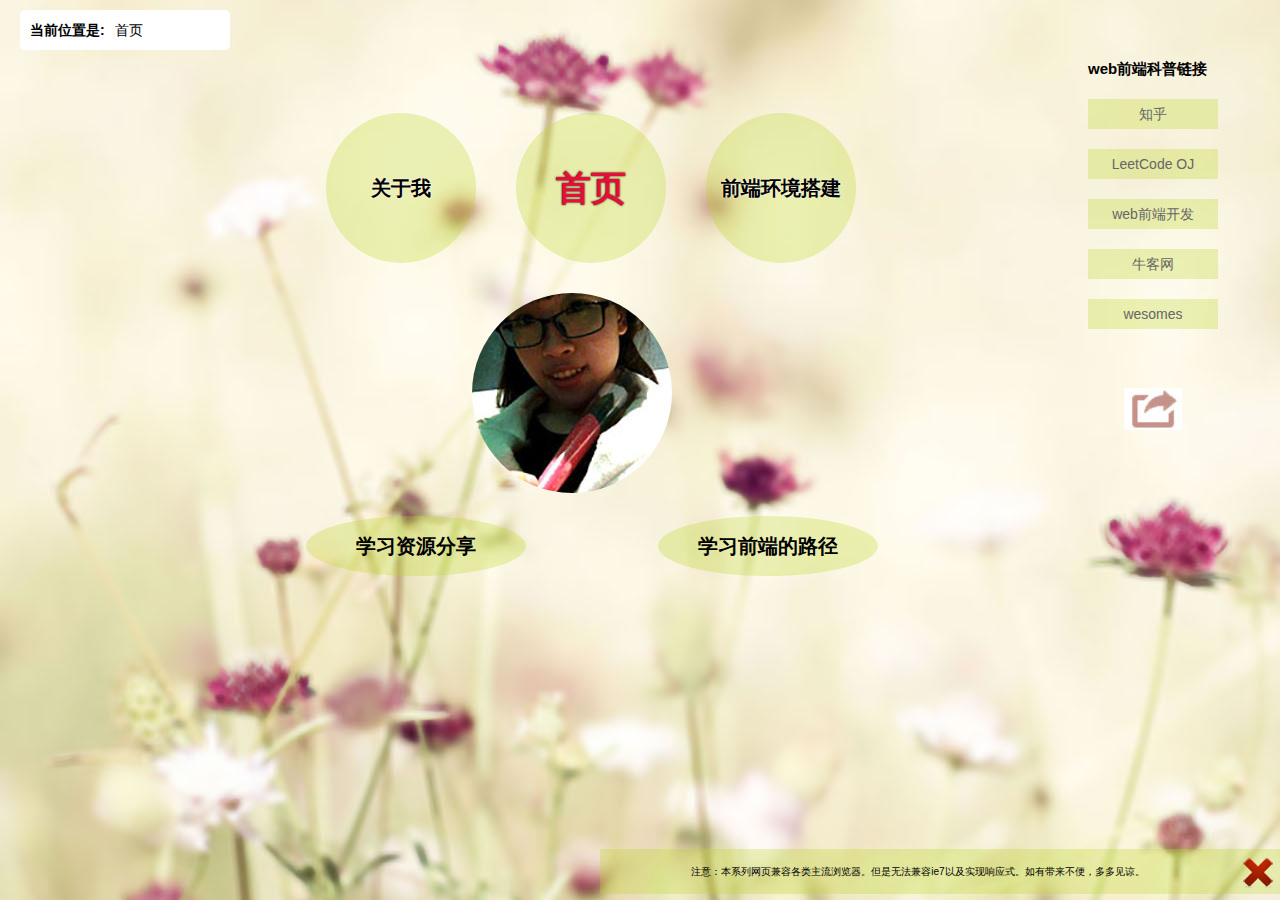
<file: index.html>
<!DOCTYPE html>
<html lang="zh">
<head>
    <meta charset="UTF-8" http-equiv=“X-UA-Compatible” content=“chrome=1″/>
    <title>首页</title>
    <link rel="shortcut icon" type="image/x-icon" href="images/icon/logoIcon.ico"/>
    <link rel="stylesheet" href="./style/reset.css">
    <link rel="stylesheet" href="./style/main.css">
    <link rel="stylesheet" href="jQuery-share/share.css"/>
</head>
<body>

<div class="comWidth">
    <div class="leftArea clearfix">
        <div class="userPosition clearfix">
            <strong>当前位置是:</strong>
            <span id="position">首页</span>
        </div>
        <div class="bulid clearfix frhide">
            <div class="picture">
                <img src="./images/bulid.jpg" alt="环境搭建截图">
            </div>
            <div class="textItem clearfix">
                <div class="text">
                    <h2>前端环境搭建</h2>
                    <br>
                    <h3>(1)本机已安装以下浏览器:</h3>
                    <table  class="tid">
                        <tr>
                            <td>Mozilla Firefox</td>
                            <td class="td_text">&nbsp;&nbsp;&nbsp;&nbsp;Mozilla Firefox，中文俗称“火狐”（正式缩写为Fx或fx，非正式缩写为FF），是一个自由及开放源代码网页浏览器，使用Gecko排版引擎，支持多种操作系统，如Windows、Mac OS X及GNU/Linux等。</td>
                        </tr>
                        <tr>
                            <td>Google Chrome</td>
                            <td class="td_text">&nbsp;&nbsp;&nbsp;&nbsp;Google Chrome（谷歌浏览器或叫酷容浏览器），是一个由Google（谷歌）公司开发的网页浏览器。该浏览器是基于其他开源软件所撰写，包括WebKit，目标是提升稳定性、速度和安全性，并创造出简单且有效率的使用者界面。软件的名称是来自于称作Chrome的网络浏览器图形使用者界面（GUI）。</td>
                        </tr>
                        <tr>
                            <td>Microsoft Edge</td>
                            <td class="td_text">&nbsp;&nbsp;&nbsp;&nbsp;Edge浏览器的一些功能细节包括：支持内置Cortana语音功能；内置了阅读器、笔记和分享功能；设计注重实用和极简主义；渲染引擎被称为EdgeHTML。</td>
                        </tr>
                        <tr>
                            <td>360极速浏览器</td>
                            <td class="td_text">&nbsp;&nbsp;&nbsp;&nbsp;360极速浏览器是一款极速、安全的无缝双核浏览器。它基于Chromium开源项目，具有闪电般的浏览速度、完备的安全特性及海量丰富的实用工具扩展。它继承了Chromium开源项目超级精简的页面和创新布局，并创新性地融入国内用户喜爱的新浪微博、人人网、天气预报、词典翻译、股票行情等等热门功能，在速度大幅度提升的同时，兼顾国内互联网应用。</td>
                        </tr>
                        <tr>
                            <td>猎豹安全浏览器</td>
                            <td class="td_text">&nbsp;&nbsp;&nbsp;&nbsp;猎豹安全浏览器，是由猎豹移动公司（原金山网络）推出的一款浏览器，主打安全与极速特性，采用Trident和WebKit双渲染引擎，并整合金山自家的BIPS进行安全防护。</td>
                        </tr>
                        <tr>
                            <td>Opera浏览器</td>
                            <td class="td_text">&nbsp;&nbsp;&nbsp;&nbsp;Opera浏览器，是一款挪威Opera Software ASA公司制作的支持多页面标签式浏览的网络浏览器，是跨平台浏览器可以在Windows、Mac和Linux三个操作系统平台上运行。</td>
                        </tr>
                        <tr>
                            <td>Safari浏览器</td>
                            <td class="td_text">&nbsp;&nbsp;&nbsp;&nbsp;Safari，是苹果计算机的最新操作系统Mac OS X中的浏览器，使用了KDE的KHTML作为浏览器的运算核心。
                                Safari,苹果计算机的最新操作系统Mac OS X中新的浏览器，用来取代之前的Internet ExplorerforMac。Safari使用了KDE的KHTML作为浏览器的计算核心。 该浏览器已支持Windows平台，但是与运行在Mac OS X上的safari相比，有些功能出现丢失。Safari也是iPhone手机、iPodTouch、iPad平板电脑中iOS指定默认浏览器。</td>
                        </tr>
                        <tr>
                            <td>ie浏览器</td>
                            <td class="td_text">&nbsp;&nbsp;&nbsp;&nbsp;Internet Explorer，是微软公司推出的一款网页浏览器。原称Microsoft Internet Explorer(6版本以前)和Windows Internet Explorer(7、8、9、10、11版本)，简称IE。在IE7以前，中文直译为“网络探路者”，但在IE7以后官方便直接俗称"IE浏览器"。</td>
                        </tr>

                    </table>
                    <br>
                    <strong>个人感觉：目前兼容性最好的浏览器就是谷歌浏览器，最不好的就是ie浏览器。</strong>
                    <div class="hr_25"></div>
                    <h3>(2)本机还安装了以下利于前端学习的软件</h3>
                    <table class="tid">
                        <tr>
                            <td>Adobe Dreamweaver CS5</td>
                            <td>JetBrains WebStorm 2016.2.1</td>

                        </tr>
                        <tr>
                            <td>Zend Studio 12.5.1</td>
                            <td>Adobe Photoshop CC</td>
                        </tr>
                        <tr>
                            <td>Visual Studio 2013</td>
                            <td>flash CS5</td>
                        </tr>
                        <tr>
                            <td>AppServ（服务器集成环境）</td>
                            <td>mySQL</td>
                        </tr>
                    </table>
                </div>
            </div>

        </div>
        <div class="bulid clearfix sechide">
            <div class="textItem ">
            <div class="picture">
                <img src="./images/mm.jpg" alt="关于我">
            </div>
                <div class="text">
                    <h2>关于我</h2>
                    <br><br>
                    <h3>一个奋斗中的前端小白:</h3>
                    <br>
                    <p>&nbsp;&nbsp;&nbsp;&nbsp;我学习前段三个月，越来越喜欢前端的东西，再暑假期间，自学过一点html+ccs、javaScript、Jquery。在这期间，我为了学习Ajax（无刷新技术）、还学习过一点php基础。</p>
                    <p>&nbsp;&nbsp;&nbsp;&nbsp;即使我看了不少学习视频、打了不少代码，但是前端想学好，感觉任重而道远。就拿javaScript这一门来说，它看起来挺简单的，但是想要很好地驾驭它还是有一定难度的。若果真想要前端学的好，看学习视频之外，还要看一些国外的权威、经典的书籍，并且做大量的项目，使自己具备一定的经验。切勿单单等待老师教授。</p>
                    <br>
                    <strong>我的信息：</strong>
                    <table class="tid">
                        <tr>
                            <td>我的爱好</td>
                            <td>篮球、看电影以及最近喜欢上的前端</td>
                        </tr>
                        <tr>
                            <td>座右铭</td>
                            <td>Taking me further.</td>
                        </tr>
                        <tr>
                            <td>其他</td>
                            <td>保密</td>
                        </tr>
                    </table>
                    <br>
                    <br>
                    <h3>对网页设计与开发课程的理解与建议</h3><br>
                    <p>&nbsp;&nbsp;&nbsp;&nbsp;我的理解是网页设计与开发课程应该是包括UI以及Web UI，其中Web UI覆盖了前端了后端的。前端就是网页的设计开发，后端就是集成环境（服务器）的搭建。我希望这门课程多点重视网页的设计也就是UI。</p>
                    <div class="hr_25"></div>
                    <h3>我对web UI 的理解</h3><br>
                    <p>&nbsp;&nbsp;&nbsp;&nbsp;UI和web UI 是两个不同的概念。UI包括平面设计、网页设计、移动界面设计。web UI包括html、css以及js、jQuery、Bootstrap、WebApp开发等等。</p>
                    <p>&nbsp;&nbsp;&nbsp;&nbsp;通俗的讲，web主要是代码这块，ui主要是设计， 不需要用到代码 ，学的是软件<p>
                    <div class="hr_25"></div>
                    <div class="shareMe shareMe_cont"></div>

                </div>

            </div>
        </div>

    </div>
    <nav class="comWidth clearfix">
        <div class="content">
            <div class="box">
                <p class="APLink">关于我</p>
            </div>
            <div class="box ">
                <a href="index.html" class="APLink index">首页</a>
            </div>

            <div class="box">
                <p class="APLink">前端环境搭建</p>
            </div>

            <div class="middle clearfix">
                <div id="me"></div>
            </div>
            <div class="clearfix">
                <ul  class="aBox ">
                    <li class="fl"><a href="./resource.html" target="_blank" >学习资源分享</a></li>
                    <li class="fr"><a  href="./way.html"  target="_blank">学习前端的路径</a></li>
                </ul>
            </div>
        </div>
    </nav>
    <div class="comWidth " >

        <div class="fr" id="webLink">
            <h3>web前端科普链接</h3>
            <ul>
            <li><a href="https://www.zhihu.com/#signup" target="_blank">知乎</a></li>
                <li><a href="https://leetcode.com/problemset/algorithms/" target="_blank">LeetCode  OJ</a></li>
                <li><a href="http://www.css88.com/" target="_blank">web前端开发</a></li>
            <li><a href="http://www.nowcoder.com/" target="_blank">牛客网</a></li>
            <li><a href="https://www.awesomes.cn/repos/Applications/frameworks?page=2&sort=hot" target="_blank">wesomes</a></li>
            </ul>
            <div class="shareMe"></div>
        </div>
        <p id="tips_text">注意：本系列网页兼容各类主流浏览器。但是无法兼容ie7以及实现响应式。如有带来不便，多多见谅。
            <img id="closeBt" src="./images/close.png" alt="closeButton">
        </p>
    </div>

</div>
<!--分享插件-->
<div class="mark"></div>
<div class="share-dialog">
    <div class="share-close"></div>
    <div class="share-dialog-title">分享</div>
    <div class="share-dialog-cont">
        <div class="share-platform">
            <div class="share-platform-l">社交平台：</div>
            <div class="share-platform-r">
                <div class="bdsharebuttonbox">
                    <a href="#" class="bds_weixin" data-cmd="weixin" title="分享到微信"></a>
                    <a href="#" class="bds_tsina" data-cmd="tsina" title="分享到新浪微博"></a>
                    <a href="#" class="bds_sqq" data-cmd="sqq" title="分享到QQ好友"></a>
                    <a href="#" class="bds_qzone" data-cmd="qzone" title="分享到QQ空间"></a>
                </div>
                <div class="share-platform-text">
                   可直接点击社交平台图标，指定分享。
                </div>
            </div>
        </div>
    </div>
</div>
<script>window._bd_share_config={"common":{"bdSnsKey":{},"bdText":"分享到新浪微博","bdMini":"1","bdMiniList":["bdxc","tqf","douban","bdhome","sqq","thx","ibaidu","meilishuo","mogujie","diandian","huaban","duitang","hx","fx","youdao","sdo","qingbiji","people","xinhua","mail","isohu","yaolan","wealink","ty","iguba","fbook","twi","linkedin","h163","evernotecn","copy","print"],"bdPic":"","bdStyle":"1","bdSize":"32"},"share":{}};with(document)0[(getElementsByTagName('head')[0]||body).appendChild(createElement('script')).src='http://bdimg.share.baidu.com/static/api/js/share.js?v=89860593.js?cdnversion='+~(-new Date()/36e5)];</script>

<script src="jQuery-share/jquery-1.11.1.min.js"></script>
<script src="jQuery-share/ZeroClipboard.js"></script>
<script>
    var g_url = window.location.href;
    $('.share-copy-c input').val(g_url);
    var shareDialog=document.getElementsByClassName("share-dialog");
    var mark=document.getElementsByClassName("mark");
    var shareMe=document.getElementsByClassName("shareMe");
    $(".share-close")[0].onclick=function () {
        shareDialog[0].style.cssText="display:none;";
        mark[0].style.cssText="display:none;";
    }
    $(".shareMe")[0].onclick=function () {
        shareDialog[0].style.cssText="display:block;";
        mark[0].style.cssText="display:block;";
    }
    $(".shareMe")[1].onclick=function () {
        shareDialog[0].style.cssText="display:block;";
        mark[0].style.cssText="display:block;";
    }
</script>
<script type="text/javascript"src="./js/main.js"></script>
</body>
</html>
</file>
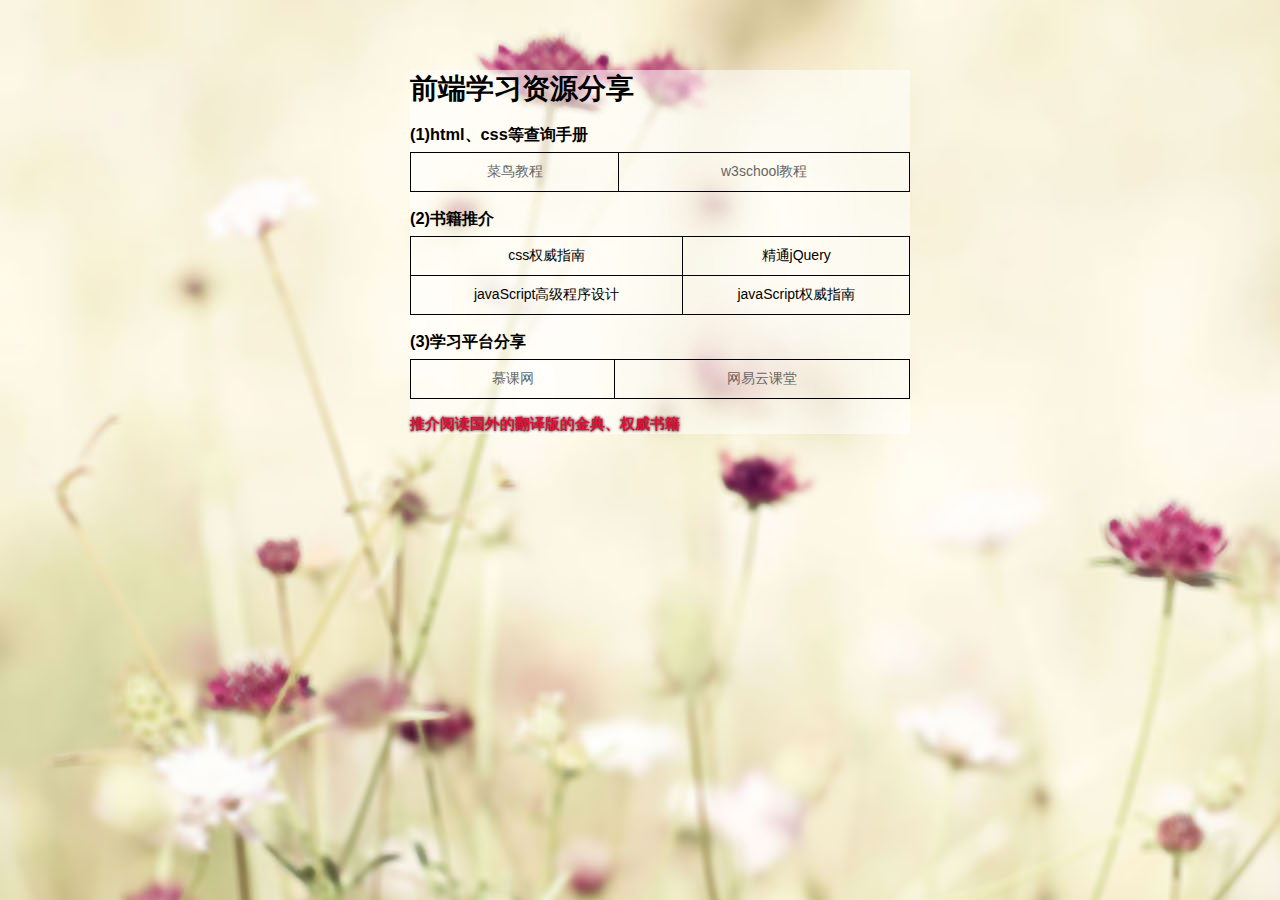
<file: resource.html>
<!DOCTYPE html>
<html lang="en">
<head>
    <meta charset="UTF-8">
    <title>学习资源分享</title>
    <link rel="stylesheet" href="./style/reset.css">
    <link rel="stylesheet" href="./style/main.css">
</head>
<body>
<div class="resourceCont clearfix">
    <div class="text">
        <div class="wayCont">
            <h1>前端学习资源分享</h1>
            <br>
            <h3>(1)html、css等查询手册</h3>
            <table class="tid">
                <tr>
                    <td class="td_text">
                        <a href="http://www.runoob.com/" target="_blank">菜鸟教程</a>
                    </td>
                    <td class="td_text">
                        <a href="http://www.w3school.com.cn/tags/tag_dt.asp" target="_blank">w3school教程</a>
                    </td>
                </tr>
            </table>
            <br>
            <h3>(2)书籍推介</h3>
            <table class="tid">
                <tr>
                    <td class="td_text">
                        <li>css权威指南</li>
                    </td>
                    <td class="td_text">
                        <li>精通jQuery</li>
                    </td>
                </tr>

                <tr>
                    <td class="td_text">
                        <li>javaScript高级程序设计</li>
                    </td>
                    <td class="td_text">
                        <li>javaScript权威指南</li>
                    </td>
                </tr>
            </table>
            <br>
            <h3>(3)学习平台分享</h3>
            <table class="tid">
                <tr>
                    <td class="td_text">
                        <li><a href="http://www.imooc.com/u/3622490/" target="_blank">慕课网</a></li>
                    </td>
                    <td class="td_text">
                        <li><a href="http://study.163.com/category/front-end-development" target="_blank">网易云课堂</a></li>
                    </td>
                </tr>
            </table>
            <br>
            <strong>推介阅读国外的翻译版的金典、权威书籍</strong>
        </div>


</div>
    </div>
</body>
</html>
</file>
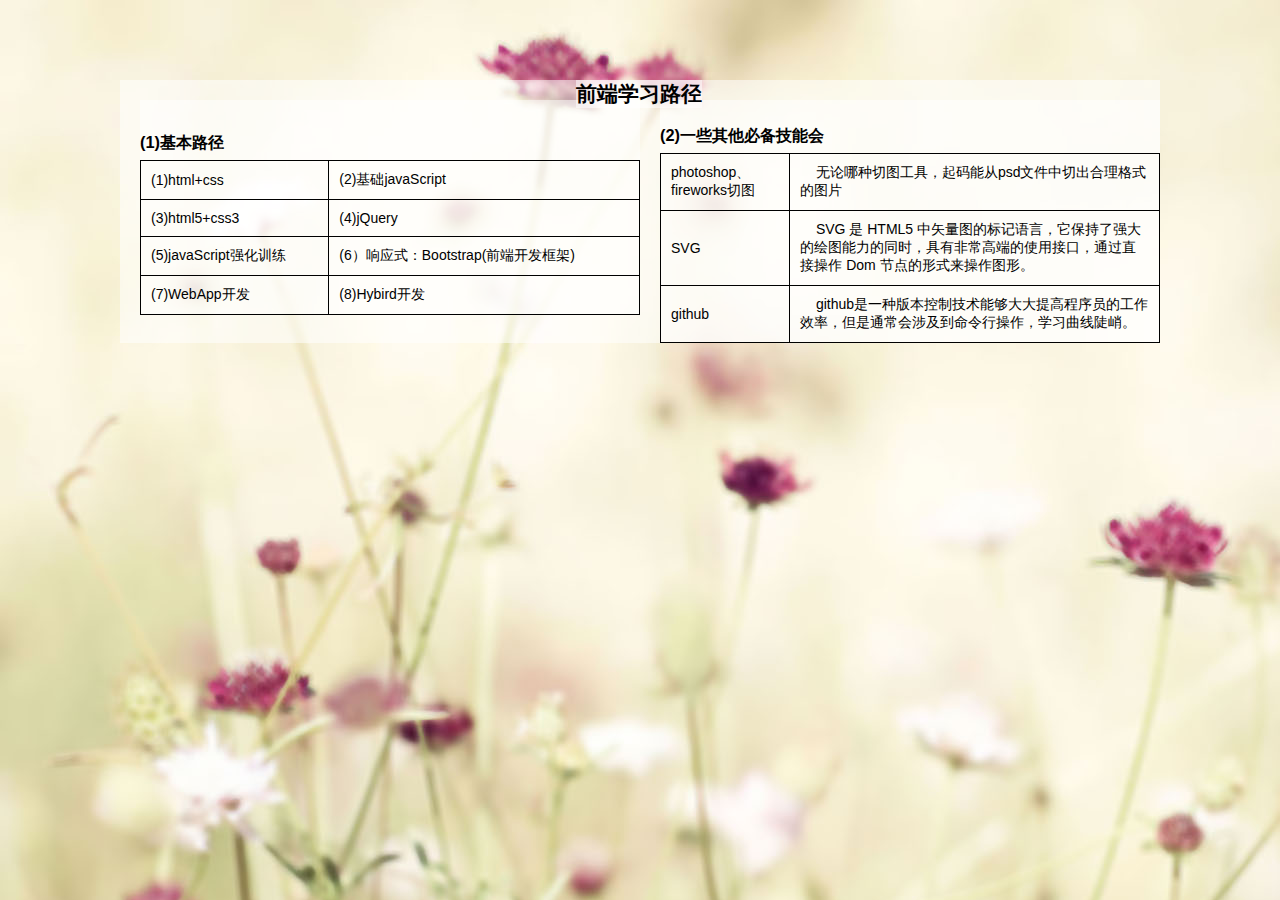
<file: way.html>
<!DOCTYPE html>
<html lang="en">
<head>
    <meta charset="UTF-8">
    <title>学习路径</title>
    <link rel="stylesheet" href="./style/reset.css">
    <link rel="stylesheet" href="./style/main.css">
</head>
<body>
<div class="wayWidth clearfix">
    <h2>前端学习路径</h2>
    <div class="text">
        <div class="wayCont">
            <br>
            <br>

            <h3>(1)基本路径</h3>
            <table class="tid">
                <tr>
                    <td class="td_text">(1)html+css</td>
                    <td class="td_text">(2)基础javaScript</td>
                </tr>
                <tr>
                    <td class="td_text">(3)html5+css3</td>
                    <td class="td_text">(4)jQuery</td>
                </tr>
                <tr>
                    <td class="td_text">(5)javaScript强化训练</td>
                    <td class="td_text">(6）响应式：Bootstrap(前端开发框架)</td>
                </tr>
                <tr>
                    <td class="td_text">(7)WebApp开发</td>
                    <td class="td_text">(8)Hybird开发</td>
                </tr>
            </table>
        </div>
        <div class="wayCont">
        <div class="hr_25"></div>
          <h3>(2)一些其他必备技能会</h3>
            <table class="tid">
                <tr>
                    <td class="td_text">photoshop、fireworks切图</td>
                    <td class="td_text">&nbsp;&nbsp;&nbsp;&nbsp;无论哪种切图工具，起码能从psd文件中切出合理格式的图片</td>
                </tr>
                <tr>
                    <td class="td_text">SVG</td>
                    <td class="td_text">&nbsp;&nbsp;&nbsp;&nbsp;SVG 是 HTML5 中矢量图的标记语言，它保持了强大的绘图能力的同时，具有非常高端的使用接口，通过直接操作 Dom 节点的形式来操作图形。</td>
                </tr>
                <tr>
                    <td class="td_text">github</td>
                    <td class="td_text">&nbsp;&nbsp;&nbsp;&nbsp;github是一种版本控制技术能够大大提高程序员的工作效率，但是通常会涉及到命令行操作，学习曲线陡峭。</td>
                </tr>

            </table>
        </div>
    </div>

</div>

</body>
</html>
</file>
<file: style/main.css>
body
{
    background: url("../images/background.jpg");
    background-attachment:fixed;
}
.box
{
    width: 150px;
    height: 150px;
    background-color: rgba(190, 216, 44, 0.3);
    margin-right: 20px;
    margin-left: 20px;
    line-height: 150px;
    text-align: center;
    margin-top: 10px;
    border-radius: 100%;
    float: left;
}
.shareMe
{
    width: 60px;
    background:url("../images/shar.jpg") center center no-repeat;
    height: 60px;
    margin-top: 50px;
    margin-left: 35px;
}
.shareMe_cont
{
    margin-top: 0;
    float: right;

}
.shareMe:hover
{
    box-shadow: 0 0 5px #000;
}
.middle .box
{
    float: left;
}

.content
{
    width:44%;
    margin-left:auto;
    margin-right: auto;
    margin-top: 1%;
}



#me
{
    width: 200px;
    height: 200px;
    background:url("../images/pic.jpg");
    margin-left:166px;
    margin-right: 20px;
    border-radius: 100%;
    text-align: center;
    float: left;
    margin-top: 30px;
    border-radius: 100%;

}

#me:hover
{
    -webkit-transform: rotate(360deg) scale(1.1,1.1);
    -moz-transform:rotate(360deg) scale(1.1,1.1);
    -ms-transform:rotate(360deg) scale(1.1,1.1);
    -o-transform:rotate(360deg) scale(1.1,1.1);
    transform: rotate(360deg) scale(1.1,1.1);
    transition: all 1.5s ease-in-out;

}
.APLink
{
    color: #000;

    font-size: 20px;
    text-shadow: 0 0 2px #fff;
    font-weight: bold;

}

 .APLink:hover
{
     color: rgb(232,13,54);
     font-size: 23px ;
    text-decoration: none;
     text-shadow: 0 0 2px #000;

 }
.content .box:hover
{
    box-shadow: 0 0 25px rgba(141, 255, 19, 0.8);
    cursor:pointer;

}


.userPosition
{
    margin-top: 10px;
    margin-left: 20px;
    width: 200px;
    color: #000;
    background: #fff;
    border-radius: 5px;
    padding-left: 10px;
    height: 40px;
    line-height: 40px;
}
#position
{
    padding-left: 6px;
}

.index
{
    font-size: 35px;
    padding-left: 1px;
    padding-right: 1px;
    margin-top: 0px;
    color: rgb(232,13,54);
    text-shadow: 0 0 2px #000;

}
.index:hover
{
    font-size: 40px;
}

.frhide
{
    display: none;
}
.sechide
{
    display: none;

}
.leftArea
{
    float: left;
}

.picture img
{
    width: 188px;
    border-radius: 10px;
    margin-left: 20px;

}

.picture
{
    float: left;
    margin-top: 10px;
}
.textItem
{
    float: left;
    margin-left: 30px;
}
.bulid
{
    width: 800px;
    position: relative;

}
.bulid .text
{
    float: left;
    width: 520px;
    margin-top: 10px;
    border-radius: 10px;
    padding: 10px;
    background: rgba(255, 255, 255, 0.54)
}
.tid
{
    margin-top: 6px;
    width:500px;

}

td
{
    text-align:center;
    padding: 10px;
    border:1px solid #000;

}

.comWidth
{
    width: 1300px;
    margin-right: auto;
    margin-left: auto;
}
.td_text
{
    text-align:left;
}

.hr_25
{
    height: 25px;
}

nav
{
    position: absolute;
    top: 10%;
    right: 3%;
    float: right;
}

#webLink
{
    position: absolute;
    left: 85%;
}

#webLink a:hover
{
    color: #000;
}
#webLink h3
{
    margin-top: 60px;
    margin-right: 20px;
    font-size: 15px;
}
#webLink li
{
    height: 30px;
    width: 130px;
    margin-top: 20px;
    line-height: 30px;
    text-align: center;
    background-color: rgba(190, 216, 44, 0.3);

}



.aBox a
{
    display: inline-block;
    width: 220px;
    height: 60px;
    border-radius:50%;
    margin-top: 23px;
    margin-bottom: 23px;
    font-size: 20px;
    color: #000;
    background-color: rgba(190, 216, 44, 0.3);
    line-height: 60px;
    text-align: center;
    font-weight: bold;

}

.aBox a:hover
{
   font-size: 23px;
    color: rgb(232,13,54);
    text-shadow: 0 0 2px #000;
    font-weight: bold;
    text-decoration: none;
}

#tips_text
{
    position: absolute;
    width: 680px;
    height: 45px;
    font-size: 10px;
    color: #000;
    background-color: rgba(190, 216, 44, 0.3);
    line-height: 45px;
    text-align: center;
    border-radius: 0;
    bottom: 0;
    right: 0px;
    margin-bottom: 6px;

}
#closeBt
{
    float: right;
    margin-top: 2px;
    padding: 7px;
}

#closeBt:hover
{
    background: url("../images/btBg.png");
}
.wayWidth
{
    width:1040px;
    margin-left: auto;
    margin-right: auto;
    margin-top: 80px;
}

.wayCont
{
    float: left;
    margin-left: 20px;
    margin-top: 20px;
    background: rgba(255, 255, 255, 0.54)


}

.td_text a:hover
{
    color: #000;
}

.resourceCont
{
    width:500px;
    margin-left: auto;
    margin-right: auto;
    margin-top: 50px;

}

.resourceCont strong
{

    color: rgb(232,13,54);
    font-size: 15px;
    text-shadow: 0 0 3px #000;

}


.resourceCont td
{
    text-align:center;
}


.wayWidth h2
{
    display: inline-block;
    position: absolute;
    left: 45%;
    background: rgba(255, 255, 255, 0.54)
}
.wayWidth
{
    background: rgba(255, 255, 255, 0.54)

}
</file>
<file: jQuery-share/share.css>
.mark{
    width:100%;
    height:100%;
    position: fixed;
    left: 0;
    top: 0;
    background: #000;
    opacity: .4;
    -ms-filter: progid:DXImageTransform.Microsoft.Alpha(Opacity=60);
    filter: progid:DXImageTransform.Microsoft.Alpha(Opacity=60);
    z-index: 1001;
    display: none;
}
.share-dialog{
    position: fixed;
    left: 50%;
    top: 50%;
    width: 300px;
    height: 170px;
    margin:-85px 0 0 -150px;
    background: #fff;
    z-index: 1002;
}
.share-dialog .share-close{
    position: absolute;
    right: 7px;
    top: 10px;
    width: 26px;
    height: 26px;
    display: inline-block;
    cursor: pointer;
    background: url("dialog-close.png") no-repeat;
}
.share-dialog .share-dialog-title{
    height: 30px;
    line-height: 40px;
    text-indent: 15px;
    background: #eee;
}
.share-dialog .share-dialog-cont{
    padding:8px 10px;
    font-size: 14px;
}
.share-dialog {
    display: none;
}
.share-platform{
    clear: both;
    margin-top: 10px;
}
.share-platform .share-platform-l{
    float: left;
    width: 77px;
}
.share-platform .share-platform-r{
    float: left;
    width: 310px;
    margin-top: 3px;
}
.share-platform .bds_weixin{
    background-image: url('css-bg.png');
    background-position: -13px -7px !important;
}
.share-platform .bds_tsina{
    background-image: url('css-bg.png');
    background-position: -57px -7px !important;
}
.share-platform .bds_sqq{
    background-image: url('css-bg.png');
    background-position: -101px -7px !important;
}
.share-platform .bds_qzone{
    background-image: url('css-bg.png');
    background-position: -146px -7px !important;
}
.share-platform .share-platform-text{
    color: #aaa;
    margin-top: 5px;
}
</file>
